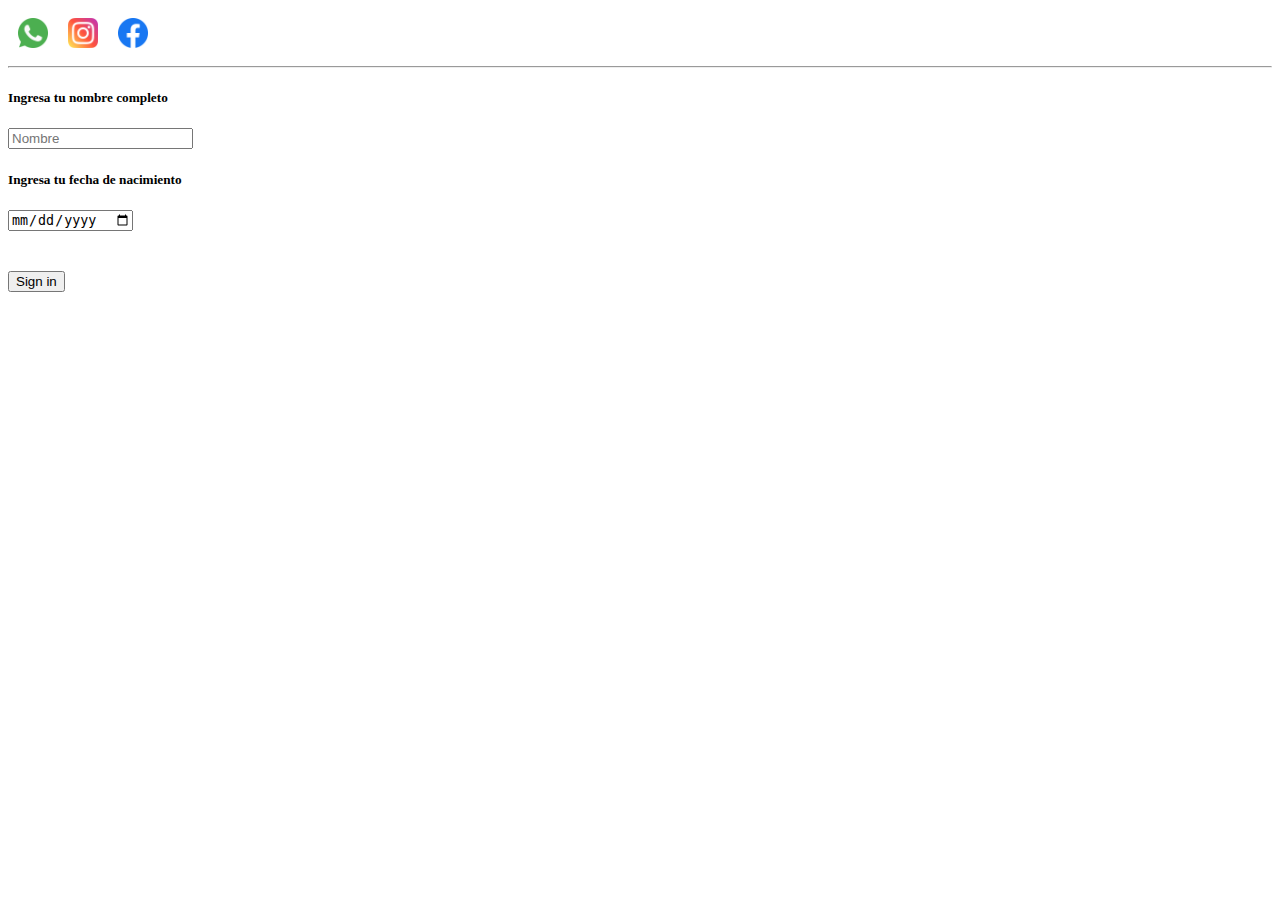
<file: proyecto final/index.html>
<!doctype html>
<html lang="es">
<head>
    <meta charset="utf-8">
    <meta name="viewport" content="width=device-width, initial-scale=1">
    <title>Proyecto</title>
    <link href="https://cdn.jsdelivr.net/npm/bootstrap@5.3.2/dist/css/bootstrap.min.css" rel="stylesheet" integrity="sha384-T3c6CoIi6uLrA9TneNEoa7RxnatzjcDSCmG1MXxSR1GAsXEV/Dwwykc2MPK8M2HN" crossorigin="anonymous">
    <link rel="stylesheet" href="sources/js/index.js"/>
    <link rel="stylesheet" href="sources/css/estilos.css">
</head>
<body style="background-color: white;">
    <div class="top">
        <div class="logo">
            <a href="https://wa.me/50583598132">
                <img src="sources/logos/whatsapp.png" alt="" class="logo-imagen">
            </a>
        </div>
        <div class="logo">
            <a href="https://www.instagram.com/mynor.638/">
                <img src="sources/logos/instagram.png" alt="" class="logo-imagen">
            </a>
        </div>
        <div class="logo">
            <a href="https://www.facebook.com/maynor.guerrero.332?locale=es_LA">
                <img src="sources/logos/facebook.png" alt="" class="logo-imagen">
            </a>
        </div>
    </div>
    <hr>
    <div class="row">
        <div class="col">
            <h5>Ingresa tu nombre completo</h5>
            <input autocomplete="name" type="text" class="form-control" id="name" placeholder="Nombre" >
        </div>
        <div class="row">
            <h5>Ingresa tu fecha de nacimiento</h5>
            <input autocomplete="bday" type="date" class="form-control" id="birthday">
        </div>
    <div style="height: 40px;"></div>
    <div class="col-12">
        <a href="sources/html/index.html" id="subir"><button type="submit" class="btn btn-primary">Sign in</button></a>
    </div>
    <script src="https://cdn.jsdelivr.net/npm/bootstrap@5.3.2/dist/js/bootstrap.bundle.min.js" integrity="sha384-C6RzsynM9kWDrMNeT87bh95OGNyZPhcTNXj1NW7RuBCsyN/o0jlpcV8Qyq46cDfL" crossorigin="anonymous"></script>
</body>
<script src="sources/js/index.js"></script>
</html>
</file>
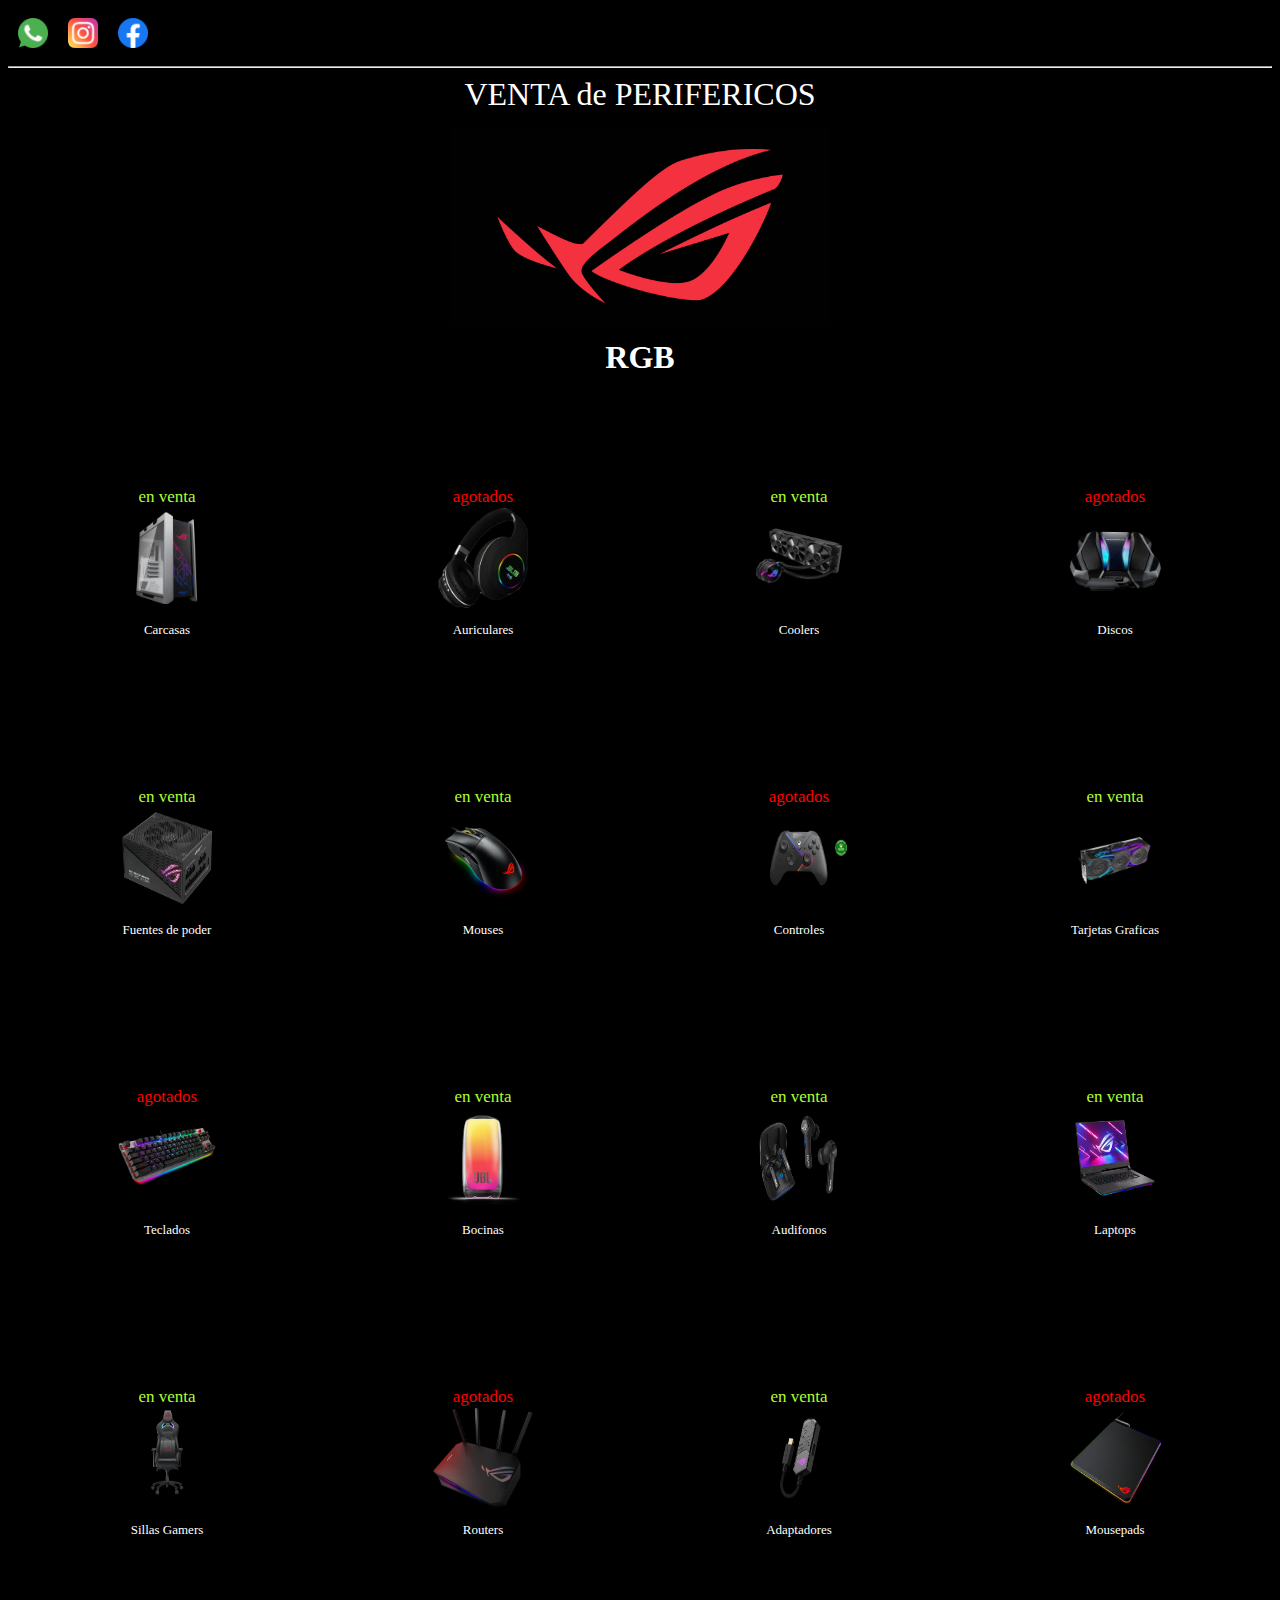
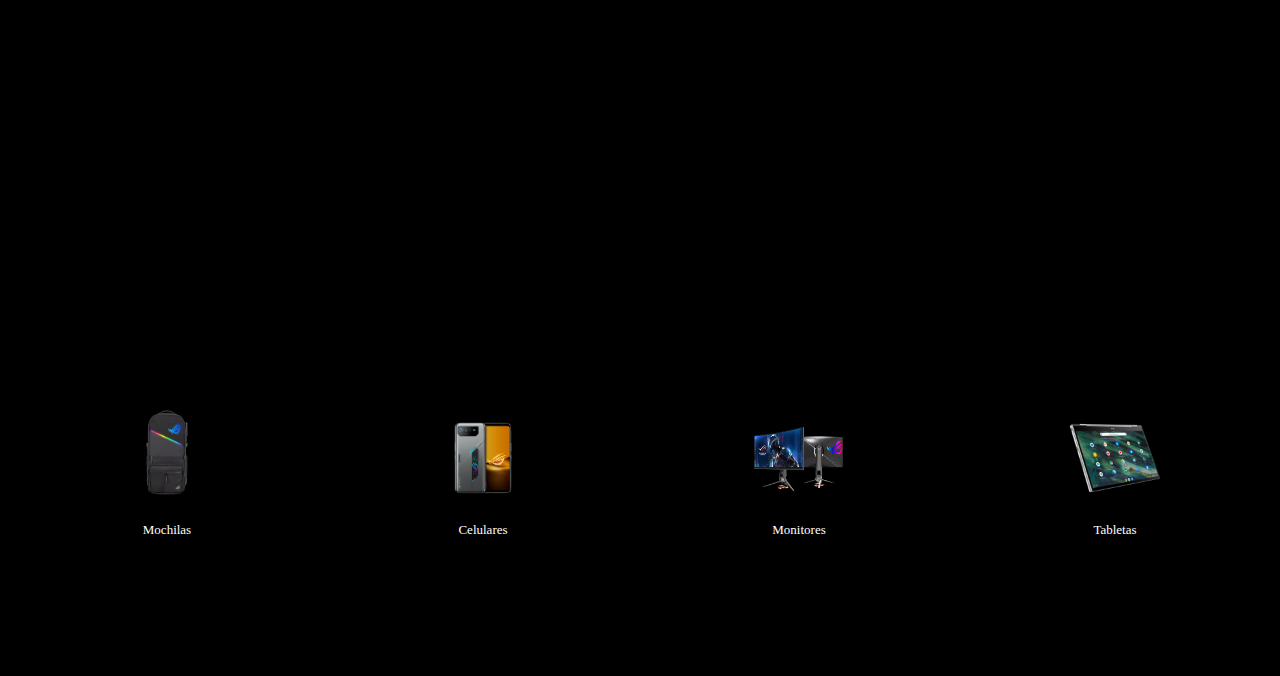
<file: proyecto final/sources/html/index.html>
<!DOCTYPE html>
<html lang="es">
<head>
    <meta charset="UTF-8">
    <meta name="viewport" content="width=device-width, initial-scale=1.0">
    <link rel="stylesheet" href="../css/estilos.css">
    <link rel="stylesheet" href="../js/index.js">
    <title>Proyecto final</title>
</head>
<body>
    <script>
        alert("eres " + localStorage.getItem("nombre") + " y naciste el " + localStorage.getItem("nacimiento"))
    </script>
    <div class="top">
        <div class="logo">
            <a href="https://wa.me/50583598132">
                <img src="../logos/whatsapp.png" alt="" class="logo-imagen">
            </a>
        </div>
        <div class="logo">
            <a href="https://www.instagram.com/mynor.638/">
                <img src="../logos/instagram.png" alt="" class="logo-imagen">
            </a>
        </div>
        <div class="logo">
            <a href="https://www.facebook.com/maynor.guerrero.332?locale=es_LA">
                <img src="../logos/facebook.png" alt="" class="logo-imagen">
            </a>
        </div>
    </div>
    <hr>
    <div class="banner">
        <img src="../logos/banner.png" alt="" class="imagen-banner"> 
            <span class="texto-1">VENTA de PERIFERICOS</span>
            <br>
            <strong class="titulo banner">RGB</strong>
    </div>

    <div class="contenedor">
        <div class="tarjeta">
            <div class="parte1">
                <span class="stock yes">en venta</span>
                <img src="../imagenes/carcasa.png" alt="" class="imagen">
                <br>
                <span class="objeto">Carcasas</span>
                <br>
                <div class="precio">
                    <strong class="texto">Precio:</strong>
                    <span class="numero">500$</span>
                    <strong class="texto">especificaciones:</strong>
                    <span class="especificaciones">ROG Strix Helios White</span>
                    <div class="carrito">
                        <label for="añadir">
                            <input type="checkbox" id="anadir" onchange="verificarCheckbox()">
                            <span>agregar</span>
                        </label>
                    </div>
                </div> 
            </div>
            <div class="parte2"></div>
            <div class="parte3"></div>
        </div>

        <div class="tarjeta">
            <div class="parte1">
                <span class="stock no">agotados</span>
                <img src="../imagenes/auriculares.png" alt="" class="imagen">
                <br>
                <span class="objeto">Auriculares</span>
                <br>
                <div class="precio">
                    <strong class="texto">Precio:</strong>
                    <span class="numero">50$</span>
                    <strong class="texto">especificaciones:</strong>
                    <span class="especificaciones">JBL 930BT 5.0</span>
                    <div class="carrito">
                        <label for="añadir">
                            <input type="checkbox" id="anadir2" onchange="verificarCheckbox2()">
                            <span>agregar</span>
                        </label>
                    </div>
                </div> 
            </div>
            <div class="parte2"></div>
            <div class="parte3"></div>
        </div>

        <div class="tarjeta">
            <div class="parte1">
                <span class="stock yes">en venta</span>
                <img src="../imagenes/cooler.png" alt="" class="imagen">
                <br>
                <span class="objeto">Coolers</span>
                <br>
                <div class="precio">
                    <strong class="texto">Precio:</strong>
                    <span class="numero">350$</span>
                    <strong class="texto">especificaciones:</strong>
                    <span class="especificaciones">ROG STRIX LC 360</span>
                    <div class="carrito">
                        <label for="añadir">
                            <input type="checkbox" id="anadir3" onchange="verificarCheckbox3()">
                            <span>agregar</span>
                        </label>
                    </div>
                </div> 
            </div>
            <div class="parte2"></div>
            <div class="parte3"></div>
        </div>

        <div class="tarjeta">
            <div class="parte1">
                <span class="stock no">agotados</span>
                <img src="../imagenes/disco.png" alt="" class="imagen">
                <br>
                <span class="objeto">Discos</span>
                <br>
                <div class="precio">
                    <strong class="texto">Precio:</strong>
                    <span class="numero">200$</span>
                    <strong class="texto">especificaciones:</strong>
                    <span class="especificaciones">ADATA HD770G 1T</span>
                    <div class="carrito">
                        <label for="añadir">
                            <input type="checkbox" id="anadir4" onchange="verificarCheckbox4()">
                            <span>agregar</span>
                        </label>
                    </div>
                </div> 
            </div>
            <div class="parte2"></div>
            <div class="parte3"></div>
        </div>

        <div class="tarjeta">
            <div class="parte1">
                <span class="stock yes">en venta</span>
                <img src="../imagenes/fuente.png" alt="" class="imagen">
                <br>
                <span class="objeto">Fuentes de poder</span>
                <br>
                <div class="precio">
                    <strong class="texto">Precio:</strong>
                    <span class="numero">200$</span>
                    <strong class="texto">especificaciones:</strong>
                    <span class="especificaciones">ROG Strix 850W Gold Aura Edition</span>
                    <div class="carrito">
                        <label for="añadir">
                            <input type="checkbox" id="anadir5" onchange="verificarCheckbox5()">
                            <span>agregar</span>
                        </label>
                    </div>
                </div> 
            </div>
            <div class="parte2"></div>
            <div class="parte3"></div>
        </div>

        <div class="tarjeta">
            <div class="parte1">
                <span class="stock yes">en venta</span>
                <img src="../imagenes/mouse.png" alt="" class="imagen">
                <br>
                <span class="objeto">Mouses</span>
                <br>
                <div class="precio">
                    <strong class="texto">Precio:</strong>
                    <span class="numero">40$</span>
                    <strong class="texto">especificaciones:</strong>
                    <span class="especificaciones">Asus ROG Gladius</span>
                    <div class="carrito">
                        <label for="añadir">
                            <input type="checkbox" id="anadir6" onchange="verificarCheckbox6()">
                            <span>agregar</span>
                        </label>
                    </div>
                </div> 
            </div>
            <div class="parte2"></div>
            <div class="parte3"></div>
        </div>

        <div class="tarjeta">
            <div class="parte1">
                <span class="stock no">agotados</span>
                <img src="../imagenes/control.png" alt="" class="imagen">
                <br>
                <span class="objeto">Controles</span>
                <br>
                <div class="precio">
                    <strong class="texto">Precio:</strong>
                    <span class="numero">40$</span>
                    <strong class="texto">especificaciones:</strong>
                    <span class="especificaciones">XPG SPECTRIX</span>
                    <div class="carrito">
                        <label for="añadir">
                            <input type="checkbox" id="anadir7" onchange="verificarCheckbox7()">
                            <span>agregar</span>
                        </label>
                    </div>
                </div> 
            </div>
            <div class="parte2"></div>
            <div class="parte3"></div>
        </div>

        <div class="tarjeta">
            <div class="parte1">
                <span class="stock yes">en venta</span>
                <img src="../imagenes/tarjeta.png" alt="" class="imagen">
                <br>
                <span class="objeto">Tarjetas Graficas</span>
                <br>
                <div class="precio">
                    <strong class="texto">Precio:</strong>
                    <span class="numero">250$</span>
                    <strong class="texto">especificaciones:</strong>
                    <span class="especificaciones">tarjeta grafica GeoForce RTX 4090</span>
                    <div class="carrito">
                        <label for="añadir">
                            <input type="checkbox" id="anadir8" onchange="verificarCheckbox8()">
                            <span>agregar</span>
                        </label>
                    </div>
                </div>
            </div>
            <div class="parte2"></div>
            <div class="parte3"></div>
        </div>

        <div class="tarjeta">
            <div class="parte1">
                <span class="stock no">agotados</span>
                <img src="../imagenes/teclado.png" alt="" class="imagen">
                <br>
                <span class="objeto">Teclados</span>
                <br>
                <div class="precio">
                    <strong class="texto">Precio:</strong>
                    <span class="numero">70$</span>
                    <strong class="texto">especificaciones:</strong>
                    <span class="especificaciones">ASUS X802 ROG Strix Scope</span>
                    <div class="carrito">
                        <label for="añadir">
                            <input type="checkbox" id="anadir9" onchange="verificarCheckbox9()">
                            <span>agregar</span>
                        </label>
                    </div>
                </div> 
            </div>
            <div class="parte2"></div>
            <div class="parte3"></div>
        </div>

        <div class="tarjeta">
            <div class="parte1">
                <span class="stock yes">en venta</span>
                <img src="../imagenes/bocinas.png" alt="" class="imagen">
                <br>
                <span class="objeto">Bocinas</span>
                <br>
                <div class="precio">
                    <strong class="texto">Precio:</strong>
                    <span class="numero">200$</span>
                    <strong class="texto">especificaciones:</strong>
                    <span class="especificaciones">JBL Pulse 5</span>
                    <div class="carrito">
                        <label for="añadir">
                            <input type="checkbox" id="anadir10" onchange="verificarCheckbox10()">
                            <span>agregar</span>
                        </label>
                    </div>
                </div> 
            </div>
            <div class="parte2"></div>
            <div class="parte3"></div>
        </div>

        <div class="tarjeta">
            <div class="parte1">
                <span class="stock yes">en venta</span>
                <img src="../imagenes/microfono.png" alt="" class="imagen">
                <br>
                <span class="objeto">Audifonos</span>
                <br>
                <div class="precio">
                    <strong class="texto">Precio:</strong>
                    <span class="numero">30$</span>
                    <strong class="texto">especificaciones:</strong>
                    <span class="especificaciones">ROG Cetra True Wireless</span>
                    <div class="carrito">
                        <label for="añadir">
                            <input type="checkbox" id="anadir11" onchange="verificarCheckbox11()">
                            <span>agregar</span>
                        </label>
                    </div>
                </div> 
            </div>
            <div class="parte2"></div>
            <div class="parte3"></div>
        </div>

        <div class="tarjeta">
            <div class="parte1">
                <span class="stock yes">en venta</span>
                <img src="../imagenes/laptop.png" alt="" class="imagen">
                <br>
                <span class="objeto">Laptops</span>
                <br>
                <div class="precio">
                    <strong class="texto">Precio:</strong>
                    <span class="numero">1050$</span>
                    <strong class="texto">especificaciones:</strong>
                    <span class="especificaciones">ROG Strix G15</span>
                    <div class="carrito">
                        <label for="añadir">
                            <input type="checkbox" id="anadir12" onchange="verificarCheckbox12()">
                            <span>agregar</span>
                        </label>
                    </div>
                </div> 
            </div>
            <div class="parte2"></div>
            <div class="parte3"></div>
        </div>

        <div class="tarjeta">
            <div class="parte1">
                <span class="stock yes">en venta</span>
                <img src="../imagenes/silla.png" alt="" class="imagen">
                <br>
                <span class="objeto">Sillas Gamers</span>
                <br>
                <div class="precio">
                    <strong class="texto">Precio:</strong>
                    <span class="numero">200$</span>
                    <strong class="texto">especificaciones:</strong>
                    <span class="especificaciones">ROG Chariot</span>
                    <div class="carrito">
                        <label for="añadir">
                            <input type="checkbox" id="anadir13" onchange="verificarCheckbox13()">
                            <span>agregar</span>
                        </label>
                    </div>
                </div> 
            </div>
            <div class="parte2"></div>
            <div class="parte3"></div>
        </div>

        <div class="tarjeta">
            <div class="parte1">
                <span class="stock no">agotados</span>
                <img src="../imagenes/router.png" alt="" class="imagen">
                <br>
                <span class="objeto">Routers</span>
                <br>
                <div class="precio">
                    <strong class="texto">Precio:</strong>
                    <span class="numero">250$</span>
                    <strong class="texto">especificaciones:</strong>
                    <span class="especificaciones">ROG STRIX GS-AX5400</span>
                    <div class="carrito">
                        <label for="añadir">
                            <input type="checkbox" id="anadir14" onchange="verificarCheckbox14()">
                            <span>agregar</span>
                        </label>
                    </div>
                </div> 
            </div>
            <div class="parte2"></div>
            <div class="parte3"></div>
        </div>

        <div class="tarjeta">
            <div class="parte1">
                <span class="stock yes">en venta</span>
                <img src="../imagenes/adaptador.png" alt="" class="imagen">
                <br>
                <span class="objeto">Adaptadores</span>
                <br>
                <div class="precio">
                    <strong class="texto">Precio:</strong>
                    <span class="numero">70$</span>
                    <strong class="texto">especificaciones:</strong>
                    <span class="especificaciones">Asus Rog Clavis</span>
                    <div class="carrito">
                        <label for="añadir">
                            <input type="checkbox" id="anadir15" onchange="verificarCheckbox15()">
                            <span>agregar</span>
                        </label>
                    </div>
                </div> 
            </div>
            <div class="parte2"></div>
            <div class="parte3"></div>
        </div>

        <div class="tarjeta">
            <div class="parte1">
                <span class="stock no">agotados</span>
                <img src="../imagenes/mousepad.png" alt="" class="imagen">
                <br>
                <span class="objeto">Mousepads</span>
                <br>
                <div class="precio">
                    <strong class="texto">Precio:</strong>
                    <span class="numero">30$</span>
                    <strong class="texto">especificaciones:</strong>
                    <span class="especificaciones">Asus Rog Balteus</span>
                    <div class="carrito">
                        <label for="añadir">
                            <input type="checkbox" id="anadir16" onchange="verificarCheckbox16()">
                            <span>agregar</span>
                        </label>
                    </div>
                </div> 
            </div>
            <div class="parte2"></div>
            <div class="parte3"></div>
        </div>

    <div class="contenedor-de-titulo">
        <strong class="titulo de-ofertas">OFERTAS</strong>
    </div>

        <div class="tarjeta">
            <div class="parte1">
                <span class="stock offer">-50%</span>
                <img src="../imagenes/mochila.png" alt="" class="imagen">
                <br>
                <span class="objeto">Mochilas</span>
                <br>
                <div class="precio" style="top: 200px;">
                    <strong class="texto">Precio:</strong>
                    <span class="numero">60$-50%</span>
                    <span class="numero offer">->30$<-</span>
                    <div class="carrito" style="padding-left: 0px">
                        <label for="añadir">
                            <input type="checkbox" id="anadir17" onchange="verificarCheckbox17()">
                            <span>agregar</span>
                        </label>
                    </div>
                </div> 
            </div>
            <div class="parte2"></div>
            <div class="parte3"></div>
        </div>

        <div class="tarjeta">
            <div class="parte1">
                <span class="stock offer">-25%</span>
                <img src="../imagenes/celular.png" alt="" class="imagen">
                <br>
                <span class="objeto">Celulares</span>
                <br>
                <div class="precio" style="top: 200px;">
                    <strong class="texto">Precio:</strong>
                    <span class="numero">1000$-25%</span>
                    <span class="numero offer">->750$<-</span>
                    <div class="carrito" style="padding-left: 0px">
                        <label for="añadir">
                            <input type="checkbox" id="anadir18" onchange="verificarCheckbox18()">
                            <span>agregar</span>
                        </label>
                    </div>
                </div> 
            </div>
            <div class="parte2"></div>
            <div class="parte3"></div>
        </div>

        <div class="tarjeta">
            <div class="parte1">
                <span class="stock offer">-30%</span>
                <img src="../imagenes/Monitor.png" alt="" class="imagen">
                <br>
                <span class="objeto">Monitores</span>
                <br>
                <div class="precio" style="top: 200px;">
                    <strong class="texto">Precio:</strong>
                    <span class="numero">1500$-30%</span>
                    <span class="numero offer">->1050$<-</span>
                    <div class="carrito" style="padding-left: 0px">
                        <label for="añadir">
                            <input type="checkbox" id="anadir19" onchange="verificarCheckbox19()">
                            <span>agregar</span>
                        </label>
                    </div>
                </div> 
            </div>
            <div class="parte2"></div>
            <div class="parte3"></div>
        </div>

        <div class="tarjeta">
            <div class="parte1">
                <span class="stock offer">-25%</span>
                <img src="../imagenes/tablet.png" alt="" class="imagen">
                <br>
                <span class="objeto">Tabletas</span>
                <br>
                <div class="precio" style="top: 200px;">
                    <strong class="texto">Precio:</strong>
                    <span class="numero">500$-25%</span>
                    <span class="numero offer">->375$<-</span>
                    <div class="carrito" style="padding-left: 0px">
                        <label for="añadir">
                            <input type="checkbox" id="anadir20" onchange="verificarCheckbox20()">
                            <span>agregar</span>
                        </label>
                    </div>
                </div> 
            </div>
            <div class="parte2"></div>
            <div class="parte3"></div>
        </div>

    </div>
</body>
<script src="../js/index.js">
</script>
</html>
</file>
<file: proyecto final/sources/css/estilos.css>
body {
    background-color: black;
}

.top {
    position: sticky;
    display: flex;
    width: 100%;
    height: 50px;
}

.logo {
    padding: 10px;
}

.logo-imagen {
    height: 30px;
    width: 30px;
}

.banner {
    position: relative;
    width: 100%;
    height: 300px;
}

.imagen-banner {
    position: absolute;
    left: calc((100% - 380px) / 2);
    top: 50px;
    height: 200px;
    width: 380px;
}

.texto-1 {
    width: auto;
    height: auto;
    position: absolute;
    left: calc((100% - 351.23px) / 2);
    color: white;
    text-align: center;
    font-size: xx-large;
}

.titulo.banner {
    width: auto;
    height: auto;
    position: absolute;
    left: calc((100% - 69.34px) / 2);
    top: calc(300px - 37px);
    color: white;
    text-align: center;
    font-size: xx-large;
}

.titulo {
    animation: 1s infinite rgb2;
}

.titulo.banner {
    text-align: center;
    font-size: xx-large;
}

@keyframes rgb2 {
    0% {color: red;}
    25% {color: green;}
    50% {color: blue;}
    75% {color: green;}
    100% {color: red;}
}

.contenedor {
    margin-top: 30px;
    display: grid;
    grid-template-rows: repeat(6, 300px);
    grid-template-columns: repeat(4, 1fr);
}

.contenedor > .tarjeta {
    transition: all .5s;
    padding-top: 25%;
    padding-left: 25%;
}

.tarjeta:hover {
    padding-bottom: 0;
    padding-top: 0;
}

.tarjeta > .parte1 {
    background-color: black;
    position: absolute;
    width: 150px;
    height: 150px;
    z-index: 3;
    margin: 5px;
    transition: all .5s;
    border-radius: 30px 0px 30px 20px;
}

.tarjeta:hover > .parte1 {
    width: 150px;
    height: 300px;
}

.tarjeta > .parte2 {
    filter: contrast(0);
    animation: rgb 1s infinite;
    position: absolute;
    width: 160px;
    height: 160px;
    z-index: 2;
    transition: all .5s;
    border-radius: 30px 0px 30px 20px;
}

.tarjeta:hover > .parte2 {
    width: 160px;
    height: 310px;
    opacity: 0;
}

.tarjeta > .parte3 {
    animation: rgb 1s infinite;
    position: absolute;
    width: 160px;
    height: 160px;
    z-index: 1;
    transition: all .5s;
    border-radius: 30px 0px 30px 20px;
    opacity: 0;
}

.tarjeta:hover > .parte3 {
    opacity: 1;
    height: 300px;
    filter: blur(30px);
}

@keyframes rgb {
    0% {background-color: red;}
    25% {background-color: green;}
    50% {background-color: blue;}
    75% {background-color: green;}
    100% {background-color: red;}
}

.stock {
    position: absolute;
    transform: translate(-50%, -50%);
    top: 7px;
    left: 50%;
    font-size: 17px;
}

.stock.yes {
    color: greenyellow;
}

.stock.no {
    color: red;
}

.imagen {
    height: 100px;
    width: 100px;
    position: absolute;
    padding: calc(100px / 4);
    top: -7px;
}

.objeto {
    text-align: center;
    width: 75%;
    font-size: small;
    position: absolute;
    transform: translate(-50%, -50%);
    top: 140px;
    left: 50%;
    color: white;
}

.precio {
    position: absolute;
    transform: translate(-50%, -50%);
    left: 50%;
    top: 190px;
    opacity: 0;
    transition: all .4s;
}

.tarjeta:hover > .parte1 > .precio {
    display: block;
    opacity: 1;
}

.texto {
    font-size: 1.1rem;
    display: flex;
    justify-content: center;
    align-items: center;
    color: beige;
}

.numero {
    width: 100%;
    font-size: 1.1rem;
    display: flex;
    justify-content: center;
    align-items: center;
    color: beige;
}

.especificaciones {
    left: 15%;
    width: 90px;
    text-align: center;
    position: absolute;
    color: white;
}

.carrito {
    display: flex;
    position: absolute;
    padding-top: 45px;
    padding-left: 25px;
}

label span {
    position: absolute;
    color: white;
}

.contenedor .contenedor-de-titulo {
    grid-column: 1 / span 4;
    display: flex;
    justify-content: center;
    align-items: center;
}

.titulo.de-ofertas {
    position: absolute;
    font-size: xx-large;
}

.offer {
    position: absolute;
    animation: 1s infinite rgb2;
}

@media (max-width: 600px) {
    html {
        width: auto;
    }
    .contenedor {
        grid-template-columns: repeat(2, 1fr);
        grid-template-rows: repeat(12, 300px);
    }
   .contenedor .tarjeta{
     padding-left: 9%;
   }
    .contenedor .contenedor-de-titulo {
        grid-column: 1 / span  2;
    }
    .banner {
        position: relative;
        width: 100%;
        height: 300px;
    }
    .imagen-banner {
        position: absolute;
        left: calc((auto - 380px) / 2);
        top: 50px;
        height: 200px;
        width: 380px;
    }
    .texto-1 {
        width: auto;
        height: auto;
        position: absolute;
        left: calc((auto - 351.23px) / 2);
        color: white;
        text-align: center;
        font-size: xx-large;
    }
    .titulo.banner {
        width: auto;
        height: auto;
        position: absolute;
        left: calc((auto - 69.34px) / 2);
        top: calc(300px - 37px);
        color: white;
        text-align: center;
        font-size: xx-large;
    }
}
</file>
